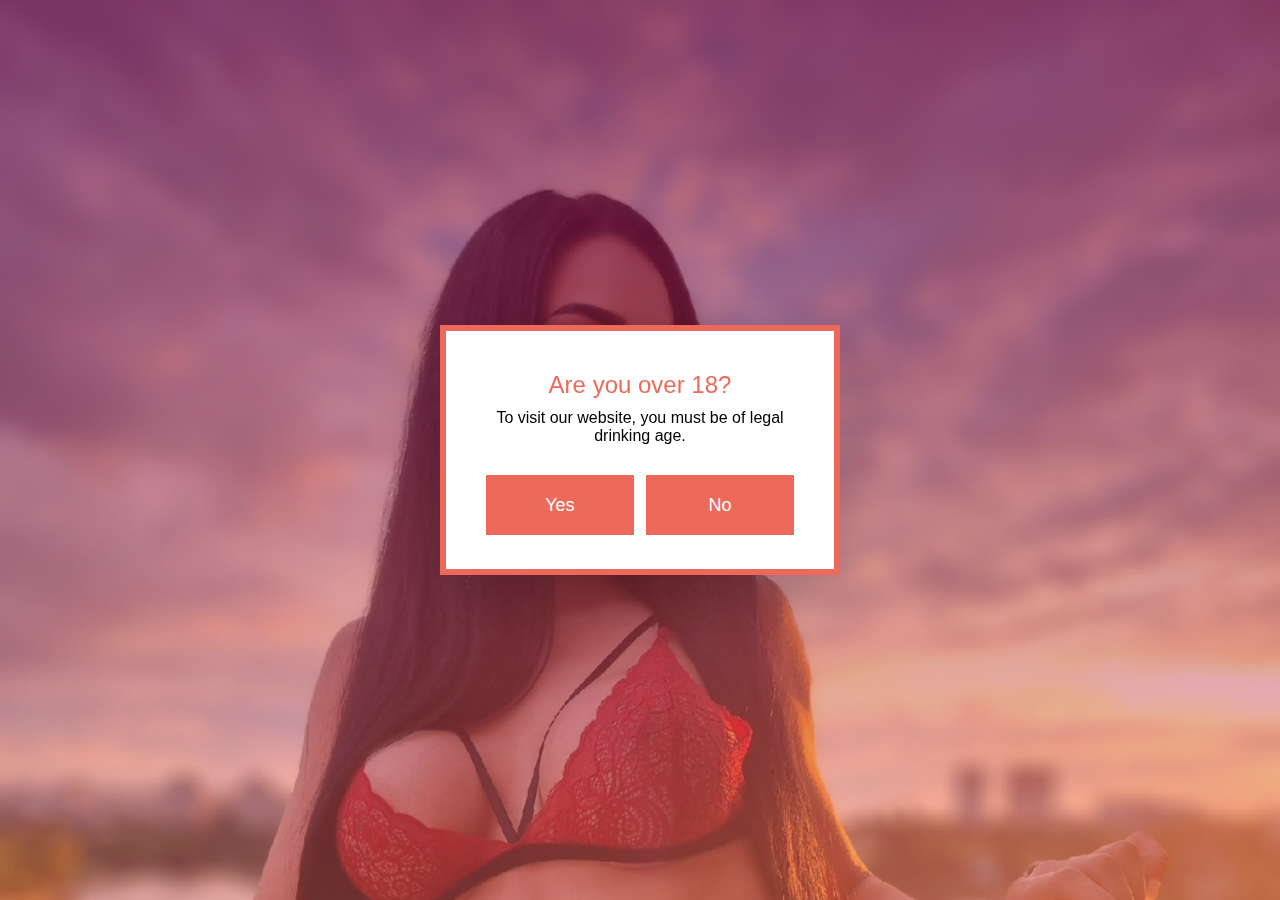
<file: index.html>
<!doctype html>
<html lang="en">
<head>
  <meta charset="utf-8">
  <title>Lorette.ro</title>
  <base href="">
  <meta name="viewport" content="width=device-width, initial-scale=1">
  <link rel="icon" type="image/x-icon" href="https://www.lorette.ro/favicon.ico">
  <link href="https://cdn-images.mailchimp.com/embedcode/classic-071822.css" rel="stylesheet" type="text/css">
  <style type="text/css">
    #mc_embed_signup{background:#fff; clear:left; font:14px Helvetica,Arial,sans-serif;  width:400px;}
    /* Add your own Mailchimp form style overrides in your site stylesheet or in this style block.
       We recommend moving this block and the preceding CSS link to the HEAD of your HTML file. */
  </style>

</head>
<body>

  <app-root></app-root>

  <!-- Begin Mailchimp Signup Form -->
  <div id="mc_embed_signup" style="display: none">
    <form action="https://gmail.us8.list-manage.com/subscribe/post?u=21a1bedbc432fc6535ee9605f&amp;id=a855193248&amp;f_id=004e6de0f0" method="post" id="mc-embedded-subscribe-form" name="mc-embedded-subscribe-form" class="validate" target="_blank" novalidate>
      <div id="mc_embed_signup_scroll">
        <h2>Subscribe in order to receive offers</h2>
        <div class="indicates-required"><span class="asterisk">*</span> indicates required</div>
        <div class="mc-field-group">
          <label for="mce-EMAIL">Email Address  <span class="asterisk">*</span>
          </label>
          <input type="email" value="" name="EMAIL" class="required email" id="mce-EMAIL" required>
          <span id="mce-EMAIL-HELPERTEXT" class="helper_text"></span>
        </div>
        <div id="mce-responses" class="clear foot">
          <div class="response" id="mce-error-response" style="display:none"></div>
          <div class="response" id="mce-success-response" style="display:none"></div>
        </div>    <!-- real people should not fill this in and expect good things - do not remove this or risk form bot signups-->
        <div style="position: absolute; left: -5000px;" aria-hidden="true"><input type="text" name="b_21a1bedbc432fc6535ee9605f_a855193248" tabindex="-1" value=""></div>
        <div class="optionalParent">
          <div class="clear foot">
            <input type="submit" value="Subscribe" name="subscribe" id="mc-embedded-subscribe" class="button">
            <p class="brandingLogo"><a href="http://eepurl.com/ifTAl1" title="Mailchimp - email marketing made easy and fun"><img src="https://eep.io/mc-cdn-images/template_images/branding_logo_text_dark_dtp.svg"></a></p>
          </div>
        </div>
      </div>
    </form>
  </div>

  
<!--  <script type="module" src="./assets/sendinblue.js"></script>-->
  <script type='text/javascript' src='https://s3.amazonaws.com/downloads.mailchimp.com/js/mc-validate.js'></script><script type='text/javascript'>(function($) {window.fnames = new Array(); window.ftypes = new Array();fnames[0]='EMAIL';ftypes[0]='email';fnames[1]='FNAME';ftypes[1]='text';fnames[2]='LNAME';ftypes[2]='text';fnames[3]='ADDRESS';ftypes[3]='address';fnames[4]='PHONE';ftypes[4]='phone';fnames[5]='BIRTHDAY';ftypes[5]='birthday';}(jQuery));var $mcj = jQuery.noConflict(true);</script>
  <!--End mc_embed_signup-->
  <script src="https://www.lorette.ro/runtime.js" defer></script><script src="https://www.lorette.ro/polyfills.js" defer></script><script src="https://www.lorette.ro/styles.js" defer></script><script src="https://www.lorette.ro/vendor.js" defer></script><script src="https://www.lorette.ro/main.js" defer></script>

  <script>

    if ('age' in sessionStorage) {
      const age = sessionStorage.getItem("age");
      if( age == "false" ){
          window.location.href = "\confirm.html";
      }
    } else {
      sessionStorage.setItem('age', 'false');
      window.location.href = "\confirm.html";
    }

  </script>

</body>
</html>
</file>
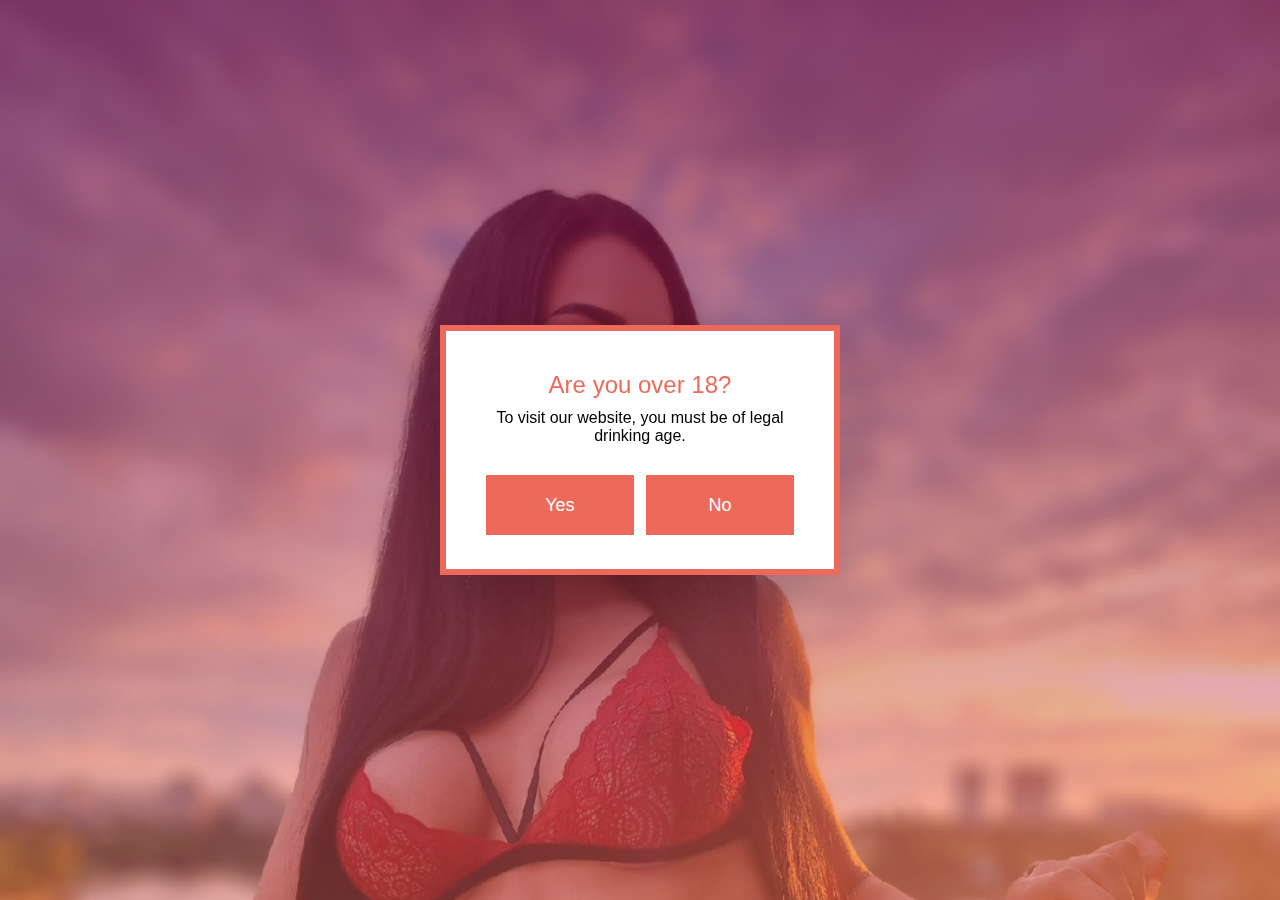
<file: confirm.html>
<!DOCTYPE html>
<html lang="en">
<head>
    <meta charset="UTF-8">
    <meta http-equiv="X-UA-Compatible" content="IE=edge">
    <meta name="viewport" content="width=device-width, initial-scale=1.0">
    <title>Are you over 18?</title>
    <link rel="stylesheet" href="confirm.css">
    <link rel="stylesheet" href="profile.css">
</head>
<body>
    
    <div id="age-verify">
        <div class="window">
          <span class="title">Are you over 18?</span>
          <span>To visit our website, you must be of legal drinking age.</span>
          <button class="yes">Yes</button>
          <button class="no">No</button>
          <div class="underBox">
            <span class="title">Sorry!</span>
            <span>You need to be at least 18 to visit our website.</span>
          </div>
         <span>
        </div>
    </div>

    <script src="confirm.js"></script>
</body>
</html>
</file>
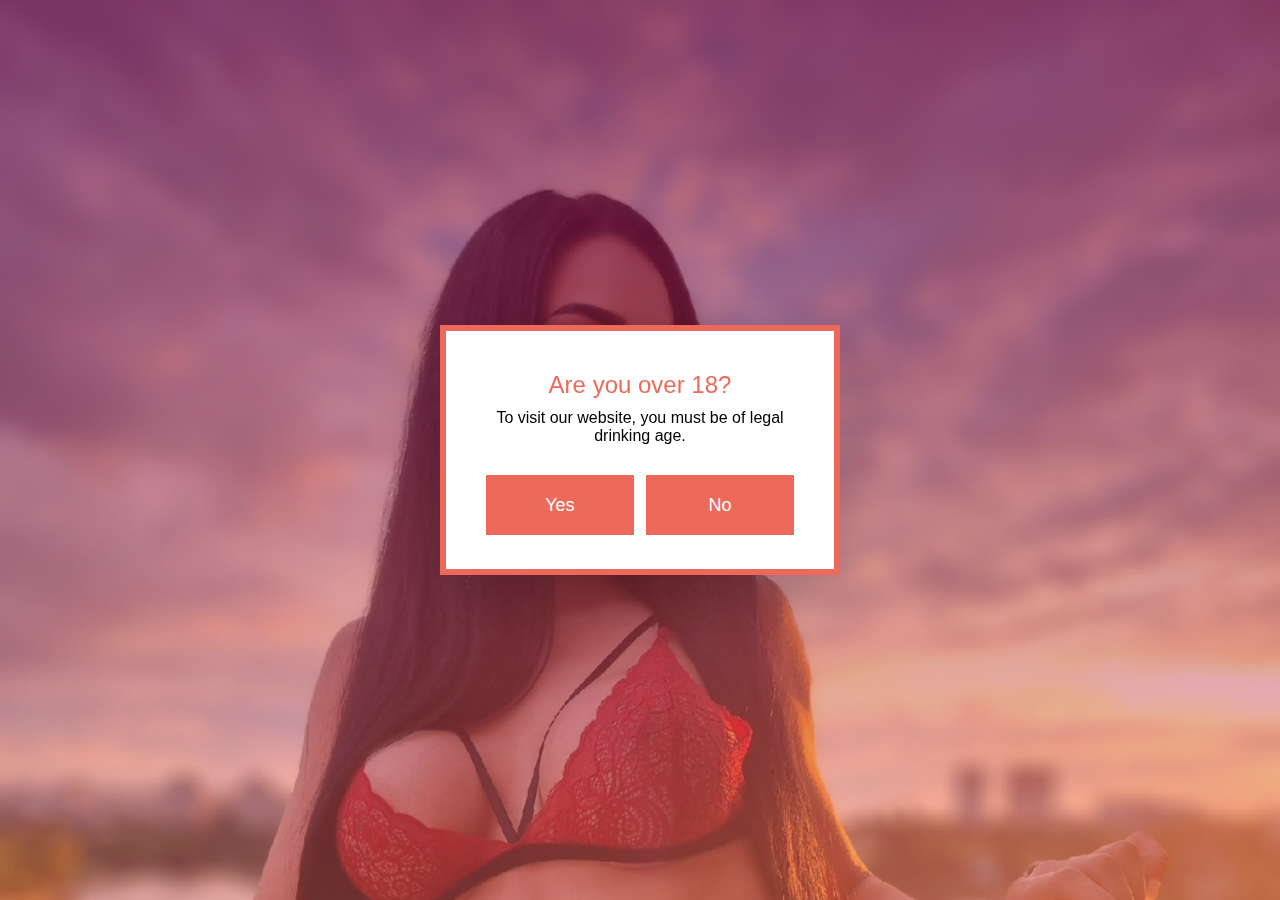
<file: profile.html>
<!doctype html>
<html lang="en">
<head>
  <meta charset="utf-8">
  <title>Lorette.ro</title>
  <base href="">
  <meta name="viewport" content="width=device-width, initial-scale=1">
  <link rel="icon" type="image/x-icon" href="https://www.lorette.ro/favicon.ico">
  <link href="https://cdn-images.mailchimp.com/embedcode/classic-071822.css" rel="stylesheet" type="text/css">
  <style type="text/css">
    #mc_embed_signup{background:#fff; clear:left; font:14px Helvetica,Arial,sans-serif;  width:400px;}
    /* Add your own Mailchimp form style overrides in your site stylesheet or in this style block.
       We recommend moving this block and the preceding CSS link to the HEAD of your HTML file. */
  </style>
  <link rel="stylesheet" href="profile.css">


</head>
<body>
    
    <div class="profile-wrapper">
        <div class="profile">
            <div class="profile-thumb"></div>
            <div class="profile-links">
                <ul class="links">
                    <li class="link">
                        <div class="link-fig">
                            <img src="assets/img/onlyans-logo.png" alt="">
                        </div>
                        <a href="https://onlyfans.com/lauraandreea" target="_blank">Onlyfans Premium</a>
                    </li>
                    <li class="link">
                        <div class="link-fig">
                            <img src="assets/img/onlyfans-free-logo.png" alt="">
                        </div>
                        <a href="https://onlyfans.com/lorettelorena" target="_blank">OnlyFans Free</a>
                    </li>
                    <li class="link">
                        <div class="link-fig">
                            <img src="assets/img/yt-logo.png" alt="">
                        </div>
                        <a href="https://www.youtube.com/channel/UCR3u3Nu4Ll8IfWfwPGVuipg" target="_blank">Youtube</a>
                    </li>
                    <li class="link">
                        <div class="link-fig">
                            <img src="assets/img/twitter-icon.svg" alt="">
                        </div>
                        <a href="https://twitter.com/lorettelorena" target="_blank">Twitter</a>
                    </li>
                    <li class="link">
                        <div class="link-fig">
                            <img src="assets/img/inst-logo.png" alt="">
                        </div>
                        <a href="https://www.instagram.com/Lorettelory01" target="_blank">Instagram</a>
                    </li>
                    <li class="link">
                        <div class="link-fig">
                            <img src="assets/img/tiktok-logo.png" alt="">
                        </div>
                        <a href="https://www.tiktok.com/@lorettelorenaof" target="_blank">Tiktok</a>
                    </li>
                    <li class="link">
                        <div class="link-fig">
                            <img src="assets/img/tele-logo.jpeg" alt="">
                        </div>
                        <a href="https://t.me/+AxctFrjIdZE1Njhk" target="_blank">Telegram</a>
                    </li>
                </ul>
            </div>
        </div>
    </div>

    <script type='text/javascript' src='https://s3.amazonaws.com/downloads.mailchimp.com/js/mc-validate.js'></script><script type='text/javascript'>(function($) {window.fnames = new Array(); window.ftypes = new Array();fnames[0]='EMAIL';ftypes[0]='email';fnames[1]='FNAME';ftypes[1]='text';fnames[2]='LNAME';ftypes[2]='text';fnames[3]='ADDRESS';ftypes[3]='address';fnames[4]='PHONE';ftypes[4]='phone';fnames[5]='BIRTHDAY';ftypes[5]='birthday';}(jQuery));var $mcj = jQuery.noConflict(true);</script>
    <!--End mc_embed_signup-->
    <script src="https://www.lorette.ro/runtime.js" defer></script><script src="https://www.lorette.ro/polyfills.js" defer></script><script src="https://www.lorette.ro/styles.js" defer></script><script src="https://www.lorette.ro/vendor.js" defer></script><script src="https://www.lorette.ro/main.js" defer></script>

    <script>

    if ('age' in sessionStorage) {
        const age = sessionStorage.getItem("age");
        if( age == "false" ){
            window.location.href = "\confirm.html";
        }
    } else {
        sessionStorage.setItem('age', 'false');
        window.location.href = "\confirm.html";
    }
    
    </script>

</body>
</html>
</file>
<file: confirm.css>
body{
    min-height: 100vh;
    margin: 0;
    padding: 0;
    background-image: none;
}

#age-verify {
    position: fixed;
    top: 0;
    left: 0;
    right: 0;
    bottom: 0;
    /*--background-color: rgba(0, 0, 0, 0.6);--*/
    transition: 500ms;
    z-index: 999999;
}
#age-verify .window {
    position: absolute;
    top: 50%;
    left: 50%;
    width: 400px;
    height: 250px;
    overflow: hidden;
    padding: 40px;
    margin-left: -200px;
    margin-top: -125px;
    background-color: #fff;
    border: 6px solid #ed6a5a;
    box-sizing: border-box;
    box-shadow: 0 20px 60px rgba(0, 0, 0, 0.2);
    transition: 500ms;
}
#age-verify .window span {
    display: block;
    text-align: center;
    margin-bottom: 10px;
    font-family: 'Source Sans Pro', sans-serif;
}
#age-verify .window span.title {
    color: #ed6a5a;
    font-size: 24px;
}
#age-verify .window button {
    border: 0;
    margin: 0;
    padding: 0;
    width: 48%;
    height: 60px;
    color: #fff;
    font-size: 18px;
    background-color: #ed6a5a;
    margin-top: 20px;
    font-family: 'Source Sans Pro', sans-serif;
    transform: scale(1);
    transition: 0.2s;
}
#age-verify .window button.back {
    display: block;
    float: none;
    margin: auto;
    background-color: #fff;
    color: #ed6a5a !important;
    margin-top: 20px;
}
#age-verify .window button.yes {
    float: left;
}
#age-verify .window button.no {
    float: right;
}
#age-verify .window button:hover {
    transform: scale(1.1);
    box-shadow: 0 20px 60px rgba(0, 0, 0, 0.2);
    background-color: #f29488;
}
#age-verify .window .underBox {
    position: absolute;
    width: 400px;
    height: 250px;
    padding: 40px;
    top: 100%;
    left: 0;
    right: 0;
    background-color: #ed6a5a;
    transition: 500ms;
    box-sizing: border-box;
}
#age-verify .window .underBox * {
    color: #fff !important;
}
#age-verify.hidden {
    opacity: 0;
    visibility: hidden;
}
#age-verify.hidden .window {
    transform: scale(0.5);
}
#age-verify.under .window .underBox {
    top: 0%;
}
</file>
<file: profile.css>
body{
    width: 100%;
    flex-grow: 1;
    background: linear-gradient(0deg, black 0%, rgba(0, 0, 0, 0) 30%);
    position: relative;
    z-index: 200;
    display: flex;
    flex-direction: column;
    justify-content: end;
    background-image: url(lorette-1.jpg);
    background-repeat: no-repeat;
    background-size: cover;
    background-position-x: center;
    flex-grow: 1;
    position: relative;
    display: flex;
    flex-direction: column;
}

body:after{
    position: absolute;
    content: "";
    width: 100%;
    height: 100%;
    background: linear-gradient(0deg, rgba(255, 119, 119, 0.4) 0%, rgba(115, 0, 54, 0.68) 100%);
    z-index: 100;
}

.profile{
    position: fixed;
    left: 0;
    right: 0;
    bottom: 20px;
    max-width: 400px;
    width: calc(100% - 40px);
    height: calc(100% - 40px);
    z-index: 400;
    margin: 0 auto;
    display: flex;
    flex-direction: column;
    border-radius: 21px;
    box-shadow: 0 0 40px;
    background-color: #fff;
    overflow-y: scroll;
}

.profile-thumb{
    position: relative;
    height: 230px;
    min-height: 200px;
}

.profile-thumb::before{
    position: absolute;
    content: "";
    width: 100%;
    height: 100%;
    background-image: url(lorette-2.jpg);
    background-repeat: no-repeat;
    background-size: cover;
    background-position-y: -110px;
    z-index: 100;
}

.profile-thumb::after{
    position: absolute;
    content: "";
    bottom: 0;
    z-index: 300;
    width: 100%;
    height: 70%;
    background: linear-gradient(0deg, white 0%, rgba(255, 255, 255, 0) 90%);
}

.profile-links{
    padding: 1rem;
}

.links{
    display: flex;
    flex-direction: column;
}

.links .link{
    padding: 1rem;
    border-bottom: 1px solid #ff73ff24;
    cursor: pointer;
    display: flex;
    align-items: center;
}

.links .link:hover a{
    color: #ff73ff;
    transition: all 0.2s ease;
}

.links .link .link-fig img{
    width: 34px;
    margin-right: 1rem;
}

.links .link a{
    font-size: 12px;
    font-weight: 600;
    text-transform: uppercase;
    letter-spacing: 3px;
    transition: all 0.2s ease;
    text-decoration: none;
}
</file>
